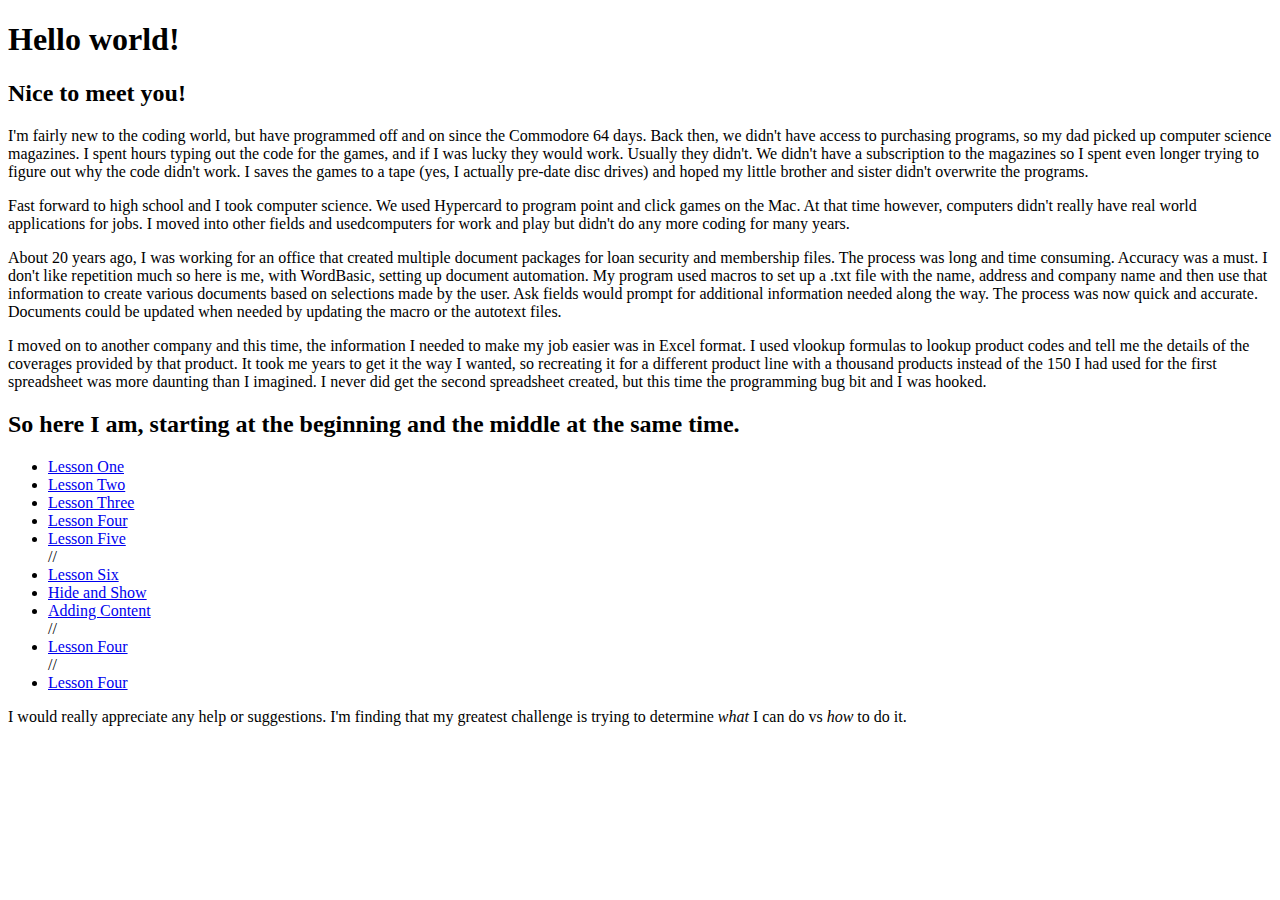
<file: index.html>
<!DOCTYPE html>
<html>
<body>
<h1>Hello world!</h1>
<h2>Nice to meet you!</h2>
<p>I'm fairly new to the coding world, but have programmed off and on since the Commodore 64 days.  Back then, we didn't have access to purchasing programs, so my dad picked up computer science magazines.  I spent hours typing out the code for the games, and if I was lucky they would work.  Usually they didn't.  We didn't have a subscription to the magazines so I spent even longer trying to figure out why the code didn't work. I saves the games to a tape (yes, I actually pre-date disc drives) and hoped my little brother and sister didn't overwrite the programs.  </p>
<p>Fast forward to high school and I took computer science.  We used Hypercard to program point and click games on the Mac.  At that time however, computers didn't really have real world applications for jobs.  I moved into other fields and usedcomputers for work and play but didn't do any more coding for many years.  </p>
<p>About 20 years ago, I was working for an office that created multiple document packages for loan security and membership files.  The process was long and time consuming.  Accuracy was a must.  I don't like repetition much so here is me, with WordBasic, setting up document automation.  My program used macros to set up a .txt file with the name, address and company name and then use that information to create various documents based on selections made by the user.  Ask fields would prompt for additional information needed along the way. The process was now quick and accurate. Documents could be updated when needed by updating the macro or the autotext files.</p>
<p>I moved on to another company and this time, the information I needed to make my job easier was in Excel format.  I used vlookup formulas to lookup product codes and tell me the details of the coverages provided by that product.  It took me years to get it the way I wanted, so recreating it for a different product line with a thousand products instead of the 150 I had used for the first spreadsheet was more daunting than I imagined.  I never did get the second spreadsheet created, but this time the programming bug bit and I was hooked.</p>
<h2> So here I am, starting at the beginning and the middle at the same time.</h2>
  <ul id="lessons">
    <li><a href="lesson_One.html">Lesson One</a></li>
    <li><a href="exercise2.html">Lesson Two</a></li>
    <li><a href="exercise3.html">Lesson Three</a></li>
    <li><a href="exercise4.htnl">Lesson Four</a></li>
    <li><a href="exercise5.htnl">Lesson Five</a></li> 
 //   <li><a href="exercise6.htnl">Lesson Six</a></li>
    <li><a href="hide_show.html">Hide and Show</a></li>
    <li><a href="adding_content.html">Adding Content</a></li>
//    <li><a href="exercise4.htnl">Lesson Four</a></li>
    //<li><a href="exercise4.htnl">Lesson Four</a></li>
  </ul>
<p>I would really appreciate any help or suggestions.  I'm finding that my greatest challenge is trying to determine <em>what</em> I can do vs <em>how</em> to do it.</p>
</body>
</html>
</file>
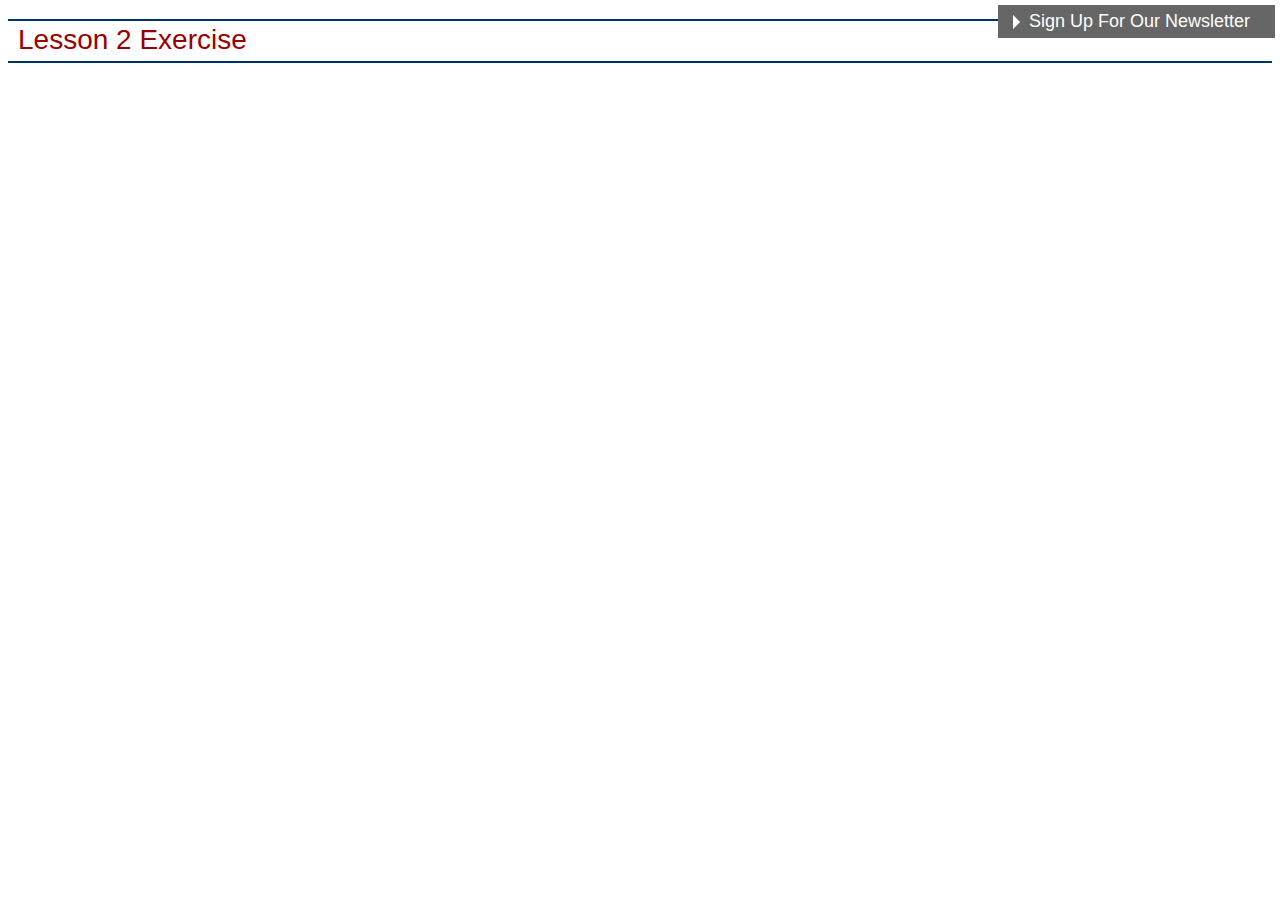
<file: exercise2.html>
<!DOCTYPE html PUBLIC "-//W3C//DTD XHTML 1.0 Transitional//EN" "http://www.w3.org/TR/xhtml1/DTD/xhtml1-transitional.dtd">
<html xmlns="http://www.w3.org/1999/xhtml">
<head>
<meta http-equiv="Content-Type" content="text/html; charset=UTF-8" />
<title>Lesson 2 Exercise</title>
<link href="exercise.css" rel="stylesheet" type="text/css" />
<script type="text/javascript" src="js/jquery-1.10.2.js">
</script>
<script type="text/javascript" src="js/jquery-migrate-1.2.1.js")>
</script>
<script type="text/javascript">
  $(document).ready(function() {
    $('#emailForm').hide();
    $('#signNew').toggle(
      function()  {
        $('#emailForm').slideDown();
        $('#signNew').addClass('open');
        $('#signNew').removeClass('closed');
      },
      function() {
      $('#emailForm').slideUp();
      $('#signNew').addClass('closed');
      $('#signNew').removeClass('open');
      }
    );
  });
</script>
</head>

<body>
<h1>Lesson 2 Exercise
</h1>
<div id="signup">
<h2 id="signNew" class="closed">Sign Up For Our Newsletter</h2>
<form id="emailForm">

  <label for="email">E-MaiL Address</label>
  <input type="text" name="email" id="email" />


  <p>
    <input type="submit" name="button" id="button" value="signup" />
  </p>

</form>
</div>
</body>
</html>
</file>
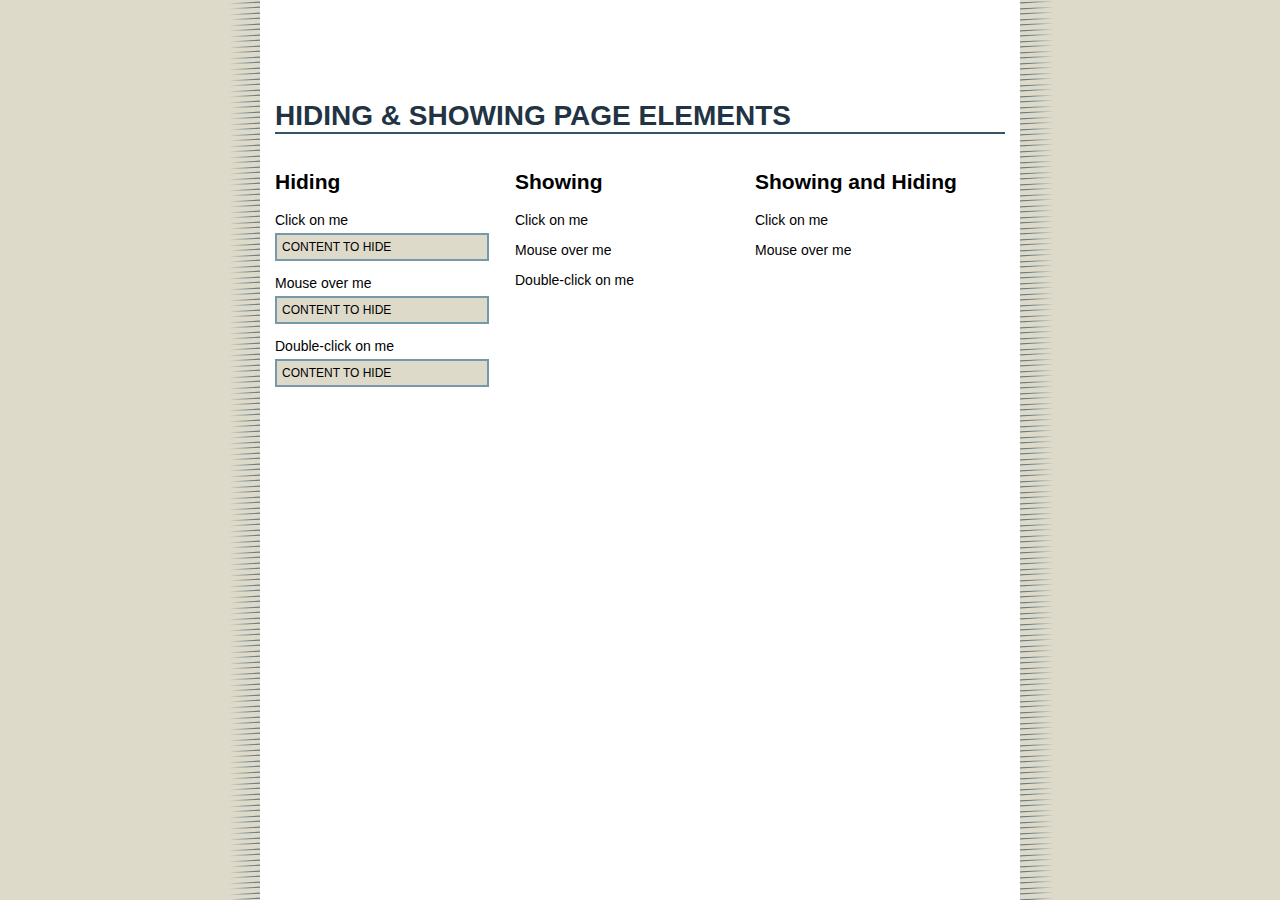
<file: hide_show.html>
<!DOCTYPE html PUBLIC "-//W3C//DTD XHTML 1.0 Transitional//EN" "http://www.w3.org/TR/xhtml1/DTD/xhtml1-transitional.dtd">
<html xmlns="http://www.w3.org/1999/xhtml">
<head>
<meta http-equiv="Content-Type" content="text/html; charset=UTF-8" />
<title>Hide and Show Page Elements</title>
<link href="global.css" rel="stylesheet" type="text/css" />
  <script type="text/javascript" src="js/jquery-1.10.2.js">
  </script>
  <script type="text/javascript">
    $(document).ready(function() {
      $('#clickHide').click(function(){
        $('#clickHideBox').hide();
      });
      $('#mouseHide').mouseover(function(){
        $('#mouseHideBox').hide();
      });
      $('#dbClickHide').dblclick(function(){
        $('#dbClickHideBox').hide();
      });
      $('#clickShow').click(function(){
        $('#clickShowBox').show();
      });
      $('#mouseShow').mouseover(function(){
        $('#mouseShowBox').show();
      });
      $('#dbClickShow').dblclick(function(){
        $('#dbClickShowBox').show();
      });
      $('#clickHS').click(function(){
        $('#clickHSBox').toggle();
      });
      $('#mouseHS').hover(function(){
            $('#mouseHSBox').show();
          },
          function(){
            $('#mouseHSBox').hide();
        });
      $('.hide').hide();
    });
  </script>
</head>

<body><div id="wrapper">
<div id="main">
  <h1>
    Hiding &amp; Showing Page Elements
  </h1>
  <div id="col1">
  <h2>Hiding</h2>
  <p id="clickHide">Click on me <span id="clickHideBox" class="box">Content to hide</span></p>
  <p id="mouseHide">Mouse over me <span id="mouseHideBox" class="box">Content to hide</span></p>
  <p id="dbClickHide">Double-click on me <span id="dbClickHideBox" class="box">Content to hide</span></p>
  </div>
  <div id="col2">
  <h2>Showing</h2>
  <p id="clickShow">Click on me <span id="clickShowBox" class="hide box">Content to show</span></p>
  <p id="mouseShow">Mouse over me <span id="mouseShowBox" class="hide box">Content to show</span></p>
  <p id="dbClickShow">Double-click on me <span id="dbClickShowBox" class="hide box">Content to show</span></p>
  </div>
  <div id="col3">
<h2>Showing and Hiding</h2>
<p id="clickHS">Click on me <span id = "clickHSBox" class="hide box">Content to show and hide</span></p>
<p id="mouseHS">Mouse over me <span id="mouseHSBox" class="hide box">Content to show and hide</span></p>
</div>
</div>
</div>
</body>
</html>
</file>
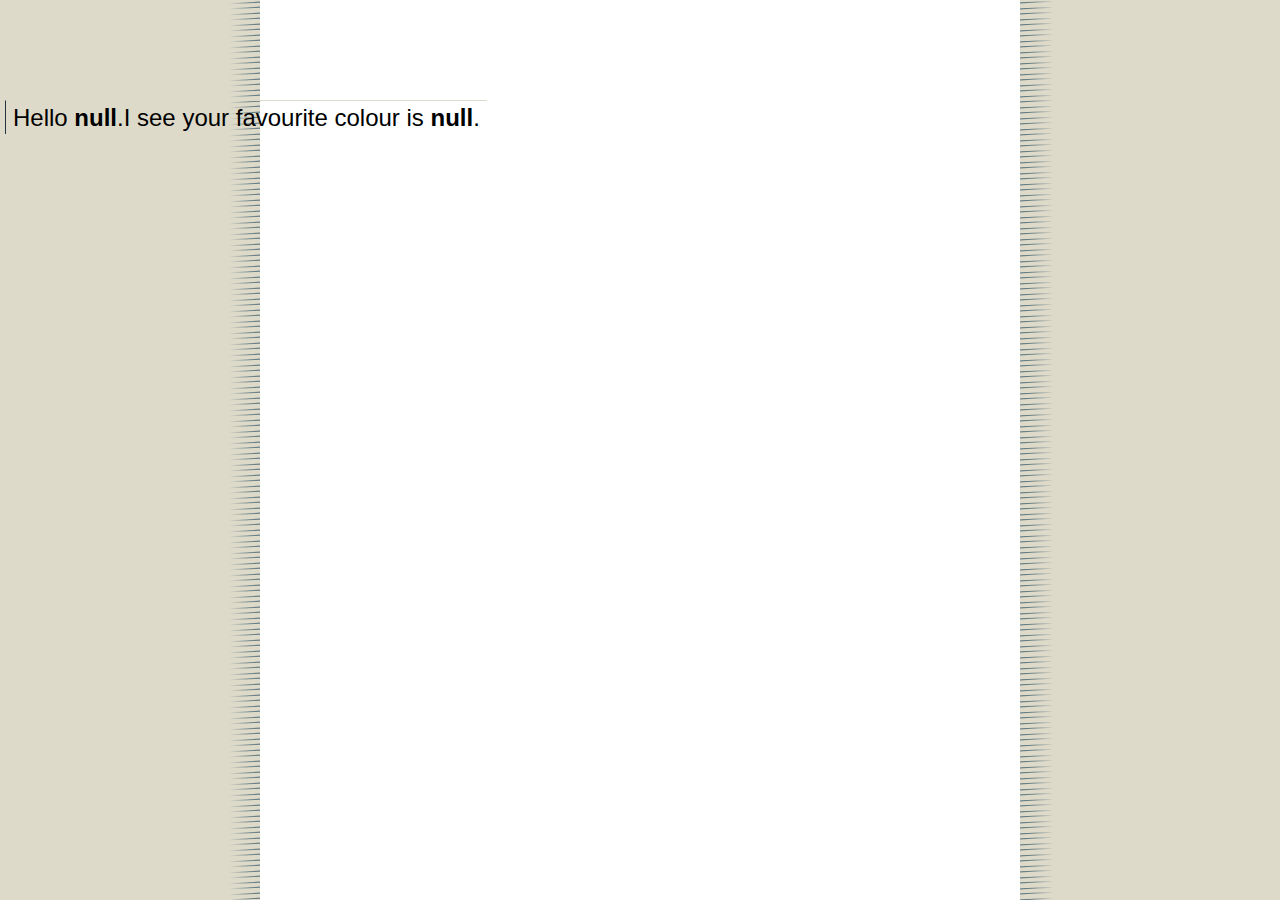
<file: lesson_One.html>
<!DOCTYPE html PUBLIC "-//W3C//DTD XHTML 1.0 Transitional//EN" "http://www.w3.org/TR/xhtml1/DTD/xhtml1-transitional.dtd">
<html xmlns="http://www.w3.org/1999/xhtml">
  <head>
    <meta http-equiv="Content-Type" content="text/html; charset=UTF-8" />
    <title>Hide and Show Page Elements</title>
    <link href="global.css" rel="stylesheet" type="text/css" />
    <script type="text/javascript">
      var name = prompt("What is your name?", "Please tell me your name.")
      var message = "Hello <strong>" + name + "</strong>.";
      var colour = prompt("What is your favourite colour?", "Mine is blue.");
      message += "I see your favourite colour is <strong>" + colour + "</strong>.";
    </script>
  </head>
  <body id="lessons">
    <script type="text/javascript">
      document.write(message);
    </script>
  </body>
</html>
</file>
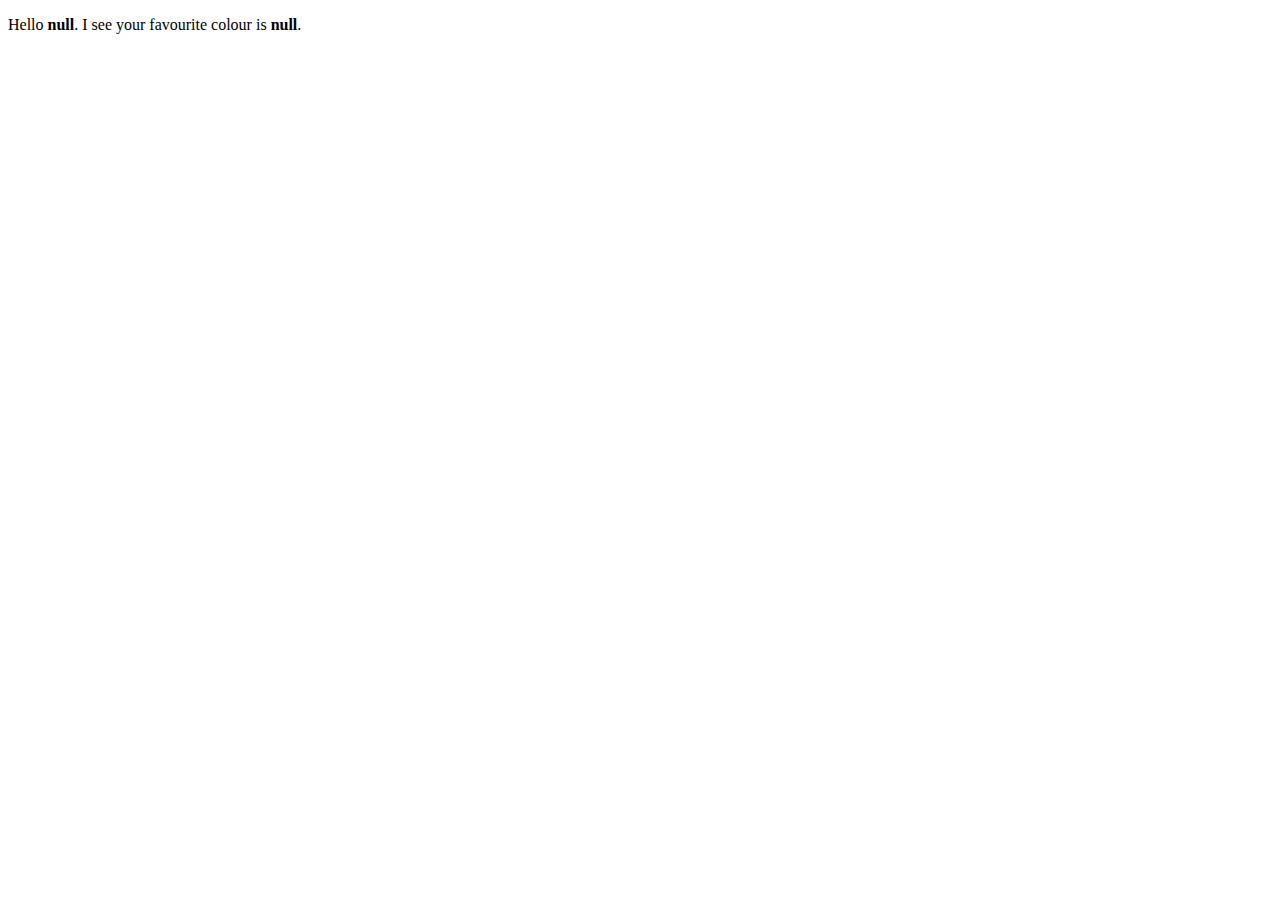
<file: lessonone.html>
<!DOCTYPE html PUBLIC "-//W3C//DTD XHTML 1.0 Transitional//EN" "http://www.w3.org/TR/xhtml1/DTD/xhtml1-transitional.dtd">
<html xmlns="http://www.w3.org/1999/xhtml">
<head>
<meta http-equiv="Content-Type" content="text/html; charset=UTF-8" />
<title>Example 1</title>
<script type="text/javascript">
  var name = prompt("What is your name?", "Please enter your name here.");
  var message = "<p>Hello <strong> " + name +  "</strong>. ";
  var colour = prompt("What is your favourite colour?", "Mine is purple.");
  message += "I see your favourite colour is <strong>" + colour + "</strong>.</p>";
  
</script>
</head>

<body>
  <script type="text/javascript">
    document.write(message);
  </script>
    
</body>
</html>
</file>
<file: exercise.css>
h1 {
	color: #900;
	font: normal 28px Tahoma, Geneva, sans-serif;
	border-top: 2px solid #036;
	border-bottom: 2px solid #036;
	padding-top: 3px;
	padding-bottom: 5px;
	padding-left: 10px;
}
#signup {
	background: #FFC;
	width: 275px;
	border: 1px solid #666;
	position: absolute;
	top: 5px;
	right: 5px;
}
.closed {
	background: url(images/arrowRight.png) no-repeat 7px center;
}
.open {
	background: url(images/arrowDown.gif) no-repeat 7px center;
}
#signup h2 {
	background-color: #666;
	font: normal 18px Tahoma, Geneva, sans-serif;
	margin: 0px;
	color: #FFF;
	padding: 5px 10px 5px 30px;
	cursor: pointer;
}
#signup form {
	padding: 10px;
}
#signup form label {
	font: 13px "Trebuchet MS", Arial, Helvetica, sans-serif;
	text-transform: uppercase;
	display: block;
}
#signup form p {
	margin: 10px 0px 0px;
}
</file>
<file: global.css>
#wrapper {
	background: left;
	width: 760px;
	margin-right: auto;
	margin-left: auto;
}
body {
	margin: 100px;
	font: 62.5% "Lucida Grande", Verdana, Arial, Helvetica, sans-serif;
	background: #DEDACA url(images/bg_page.gif) repeat-y center top;
}

#banner {
	background: #7799AA url(images/bg_banner.png) no-repeat right top;
	height: 100px;
	width: 760px;
	position: relative;
}
#main h1 {
	font-size: 2em;
	border-bottom: 2px solid #335566;
	text-transform: uppercase;
	color: #223344;
}
#main {
	margin-right: 15px;
	margin-left: 15px;
	font-size: 14px;
}
#banner #mainNav {
	color: #FFFFFF;
	list-style: none;
	margin: 0px;
	padding: 0px;
	position: absolute;
	right: 0px;
	bottom: 0px;
}

#lessons {
	margin-left: 5px;
	margin-right: 5px;
	font-size: 1.5em;
	border-left: 1px solid #223344;
	padding: 3px 7px 2px;
	float: left;
	border-top: 1px solid #DEDACA;
}

#mainNav li {
	margin-left: 5px;
	margin-right: 5px;
	font-size: 1.2em;
	border-left: 1px solid #223344;
	padding: 3px 7px 2px;
	float: left;
	border-top: 1px solid #DEDACA;
}

#mainNav a {
	color: #FFFFFF;
	text-decoration: none;
}
td, th {
	padding: 3px 3px 3px 10px;
	text-align: left;
	border: 1px solid #7799AA;
}
th {
	background: url(images/bg_th.png) repeat-x;
	color: #333333;
}

table { border-collapse:collapse;}
.odd {
	background-color: #F3EEDF;
}
.even {
	background: #DBE4E8;
}
#main .box, .hidebox {
	background: #DEDACA;
	display: block;
	padding: 5px;
	margin-top: 5px;
	margin-bottom: 10px;
	border: 2px solid #7699AA;
	width: 200px;
	font-size: 12px;
	text-transform: uppercase;
}
#col1, #col2, #col3 {
	float: left;
	width: 240px;
}
</file>
